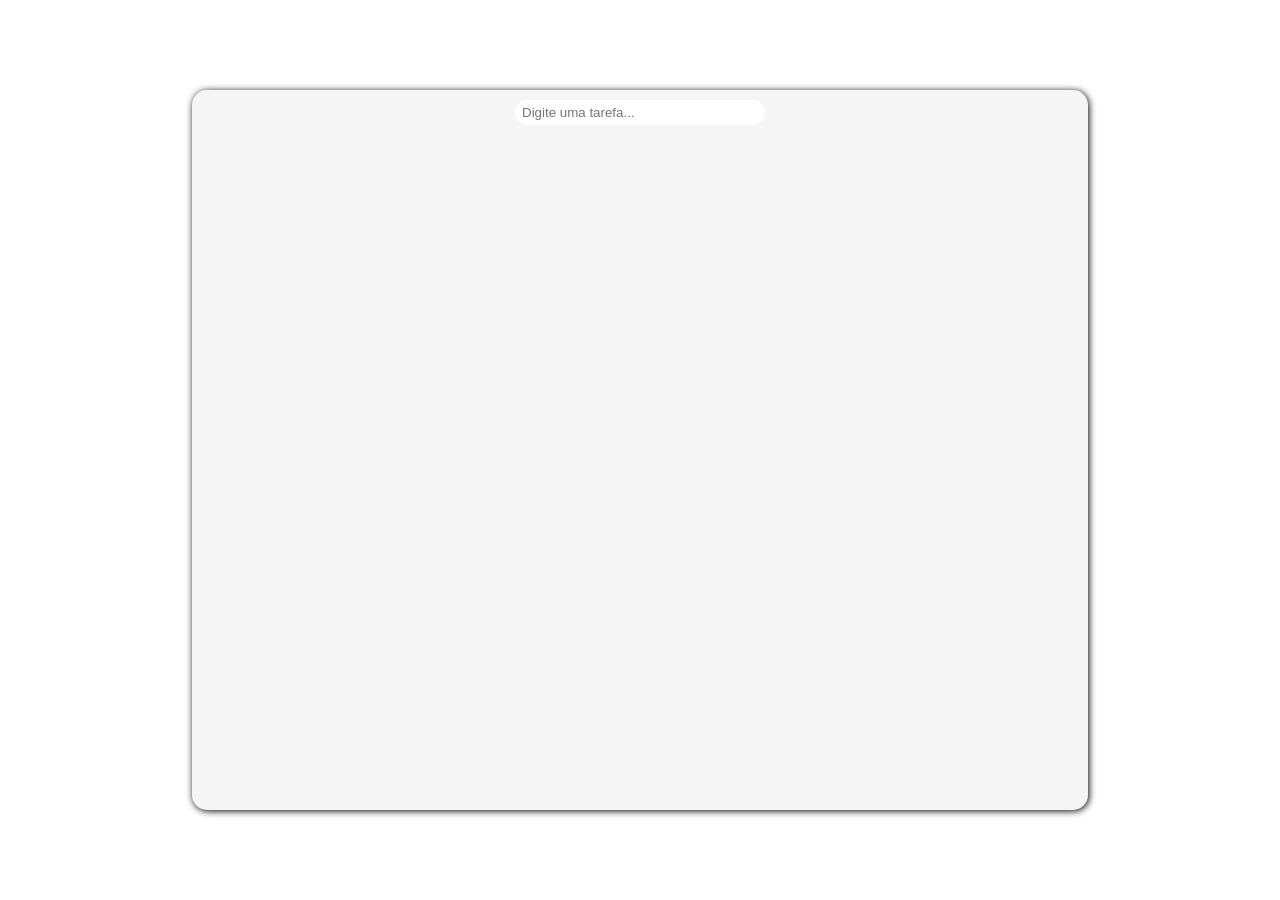
<file: to-do-list/index.html>
<!DOCTYPE html>
<html lang="pt-br">
<head>
    <meta charset="UTF-8">
    <meta name="viewport" content="width=device-width, initial-scale=1.0">
    <title>Lista de tarefas</title>
    <link rel="stylesheet" href="assets/style.css">
    <script defer src="assets/script.js"></script>
</head>
<body>
    <div class="container">
        <div class="list">
            <input type="search" name="add" id="add" class="add" placeholder="Digite uma tarefa...">
        </div>
        <div class="tasks" id="tasks">
        
        </div>
    </div>
</body>
</html>
</file>
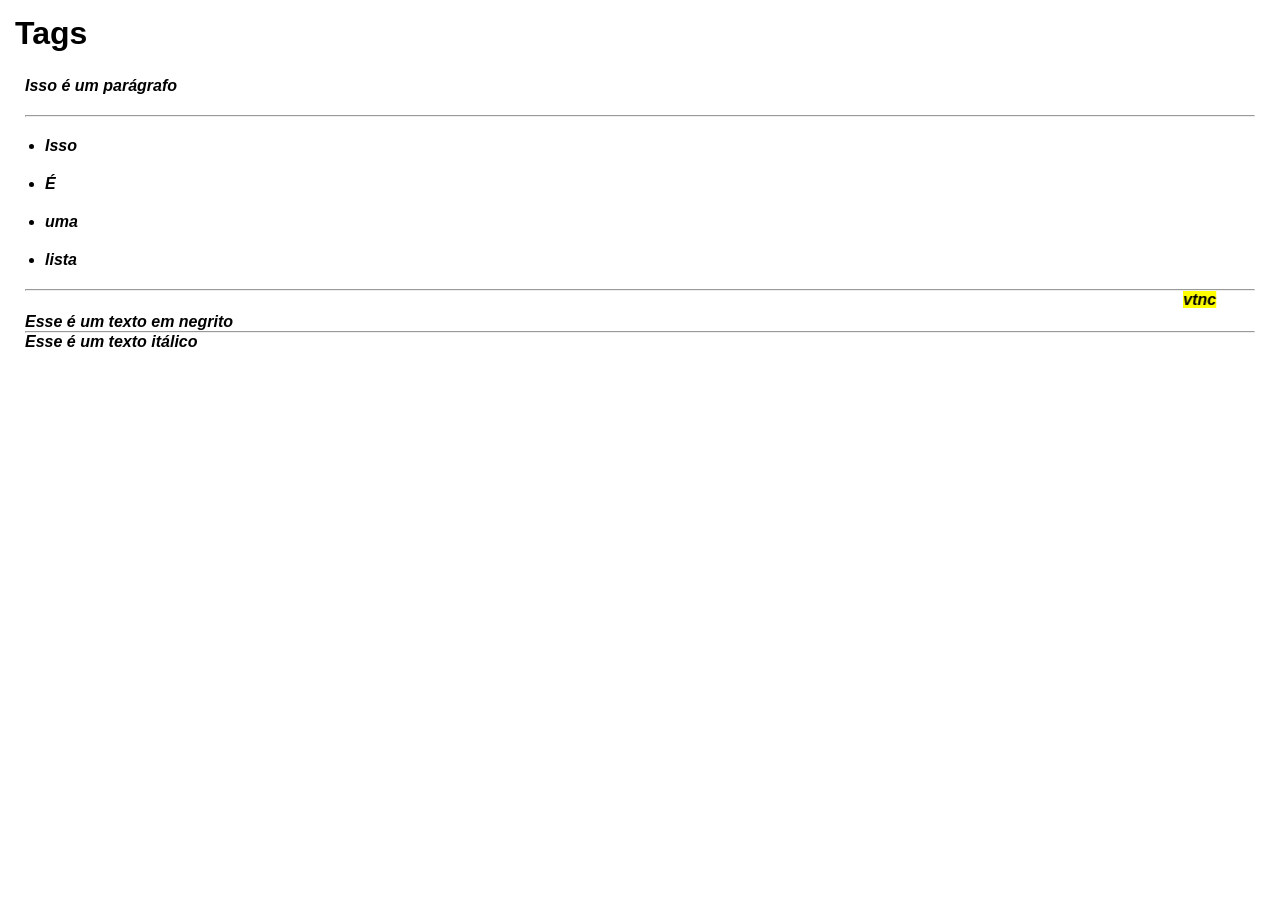
<file: aulaDosessentinha/aula2.html>
<!DOCTYPE html>
<html lang="pt-br">
<head>
    <meta charset="UTF-8">
    <meta name="viewport" content="width=device-width, initial-scale=1.0">
    <title>Aula do sessentinha 2</title>
    <link rel="stylesheet" href="a2.css">
</head>
<body>
    <h1>Tags</h1>
    <div class="tags">
        
        <p>Isso é um parágrafo</p>
        <hr>
        <!--hr = linha horizontal (horizontal row)-->
        <ul>
            <li>Isso</li>
            <li>É</li>
            <li>uma
            <li>lista
            <!--lista funciona com ou sem tag de fechamento "</>"-->
        </ul>
        <hr>
        <marquee><mark>vtnc</mark></marquee>
        <!--Inútil e feio (os dois), mas é elemento, ent foda-se-->
        <strong>Esse é um texto em negrito</strong><br>
        <hr>
        <!--br = break row (quebra de linha)-->
        <i>Esse é um texto itálico</i>

    </div>
</body>
</html>
</file>
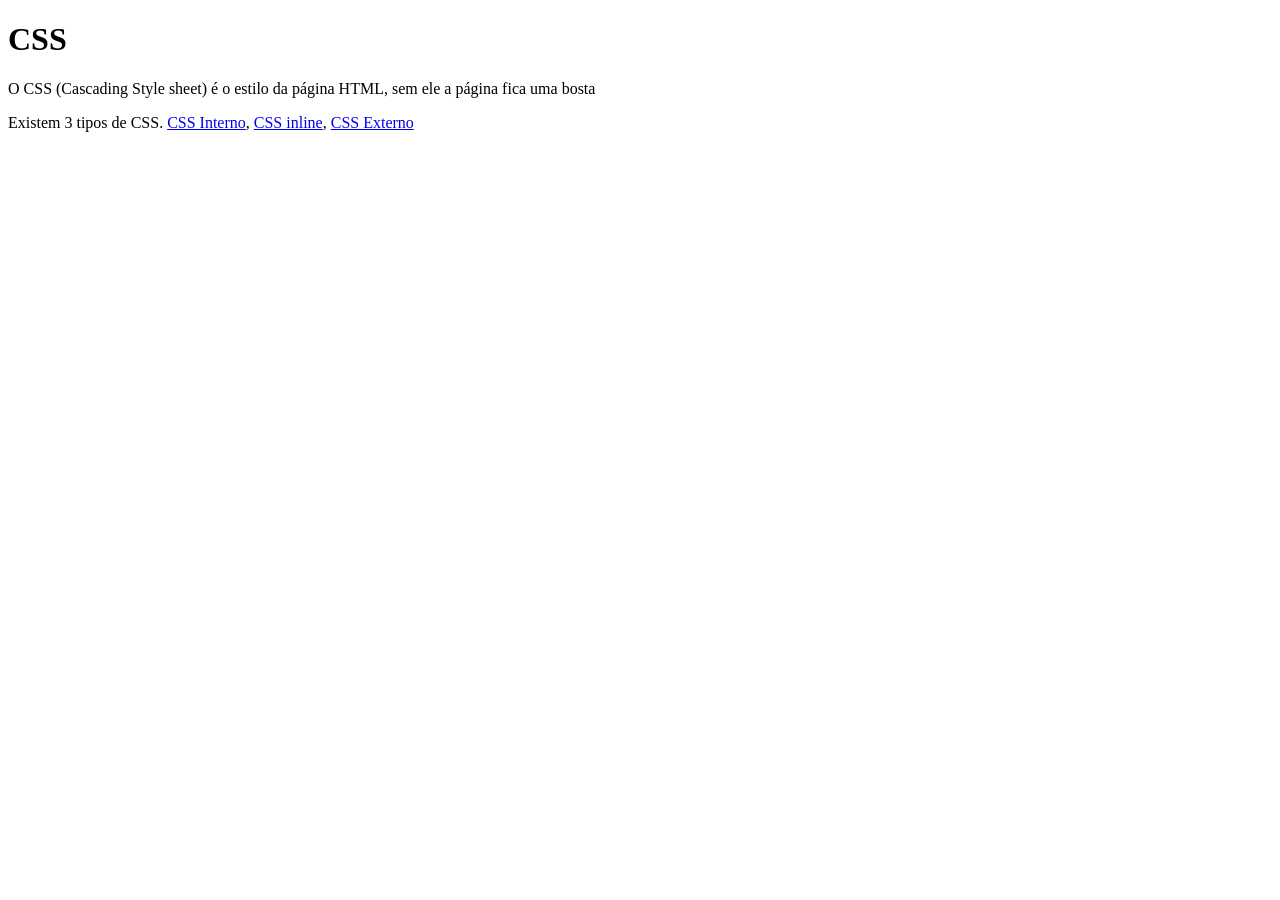
<file: aulaDosessentinha/aula3/aula3.html>
<!DOCTYPE html>
<html lang="pt-br">
<head>
    <meta charset="UTF-8">
    <meta name="viewport" content="width=device-width, initial-scale=1.0">
    <title>aula 3 do sessentinha</title>
</head>
<body>
    <h1>CSS</h1>
    <p>O CSS (Cascading Style sheet) é o estilo da página HTML, sem ele a página fica uma bosta</p>
    <p>Existem 3 tipos de CSS. <a href="interno.html">CSS Interno</a>, <a href="inline.html">CSS inline</a>, <a href="externo.html">CSS Externo</a></p>

    </div>
</body>
</html>
</file>
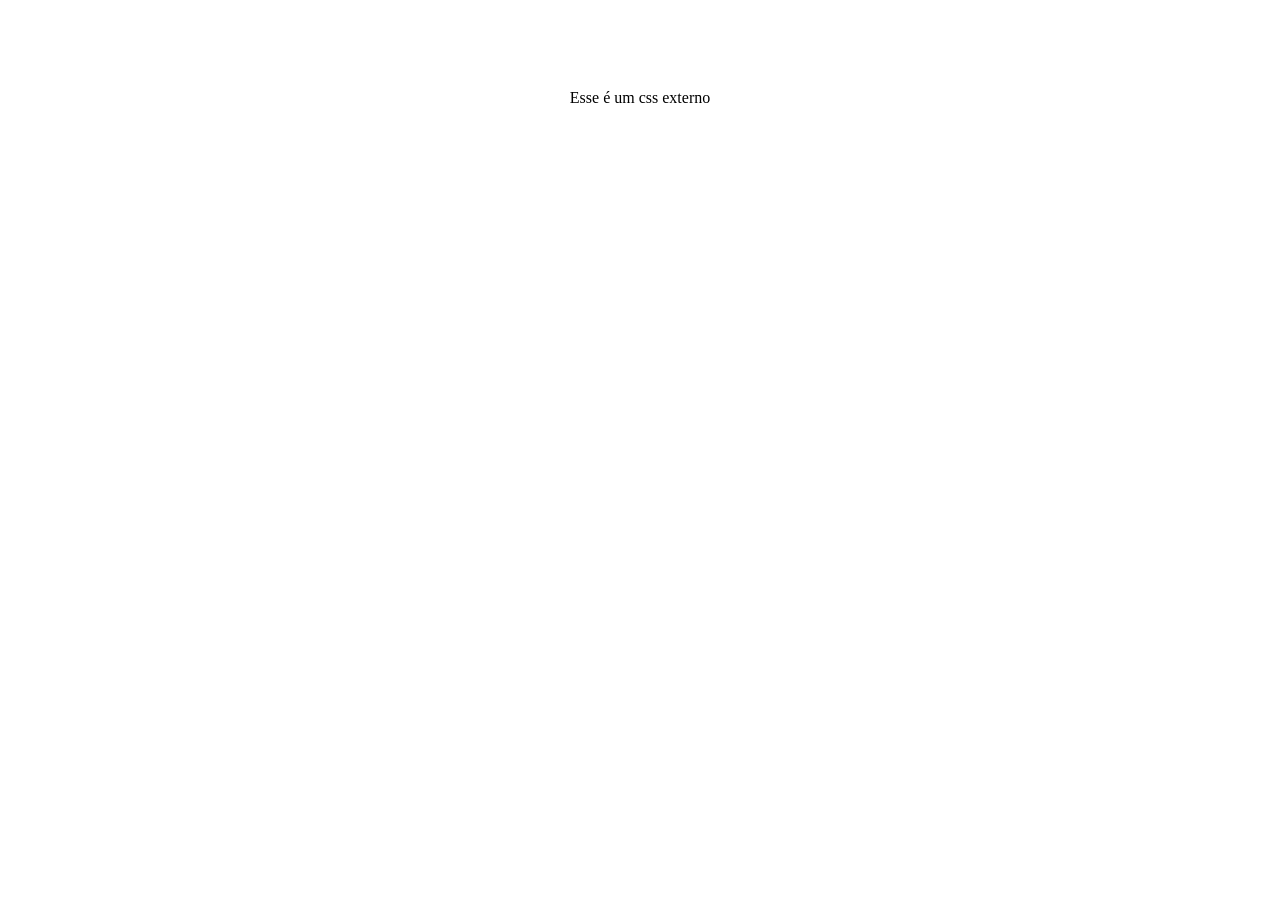
<file: aulaDosessentinha/aula3/externo.html>
<!DOCTYPE html>
<html lang="pt-br">
<head>
    <meta charset="UTF-8">
    <meta name="viewport" content="width=device-width, initial-scale=1.0">
    <title>CSS externo</title>
    <link rel="stylesheet" href="externo.css">
    <!--O link conecta o css com o html-->
</head>
<body>
    <div class="externo">
        <p>Esse é um css externo</p>
    </div>
</body>
</html>
</file>
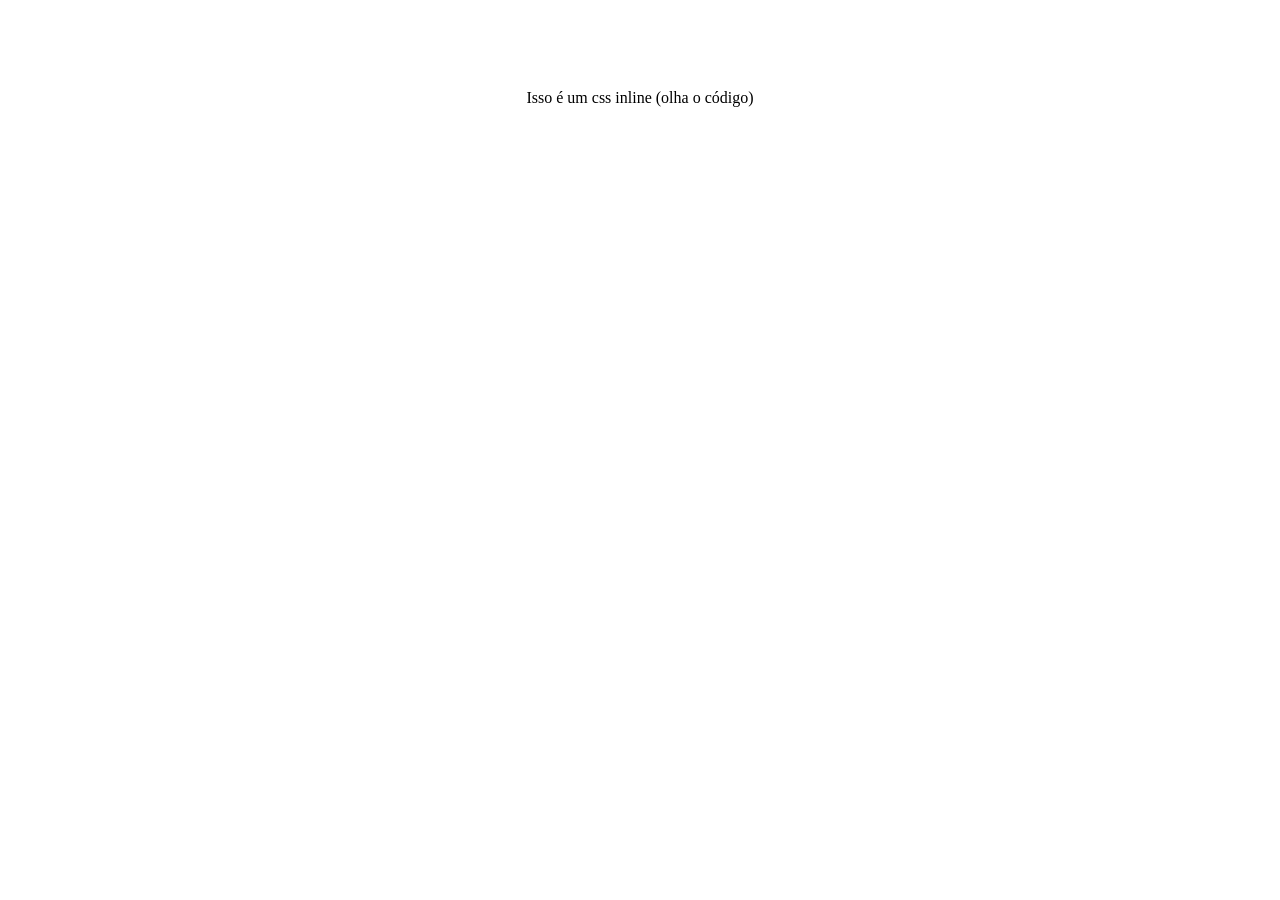
<file: aulaDosessentinha/aula3/inline.html>
<!DOCTYPE html>
<html lang="pt-br">
<head>
    <meta charset="UTF-8">
    <meta name="viewport" content="width=device-width, initial-scale=1.0">
    <title>CSS inline</title>
</head>
<body>
    <div class="inline" style="display: flex; justify-content: center; align-items: center; width: 100%; height: 20vh;">
        <p>Isso é um css inline (olha o código)</p>
</body>
</html>
</file>
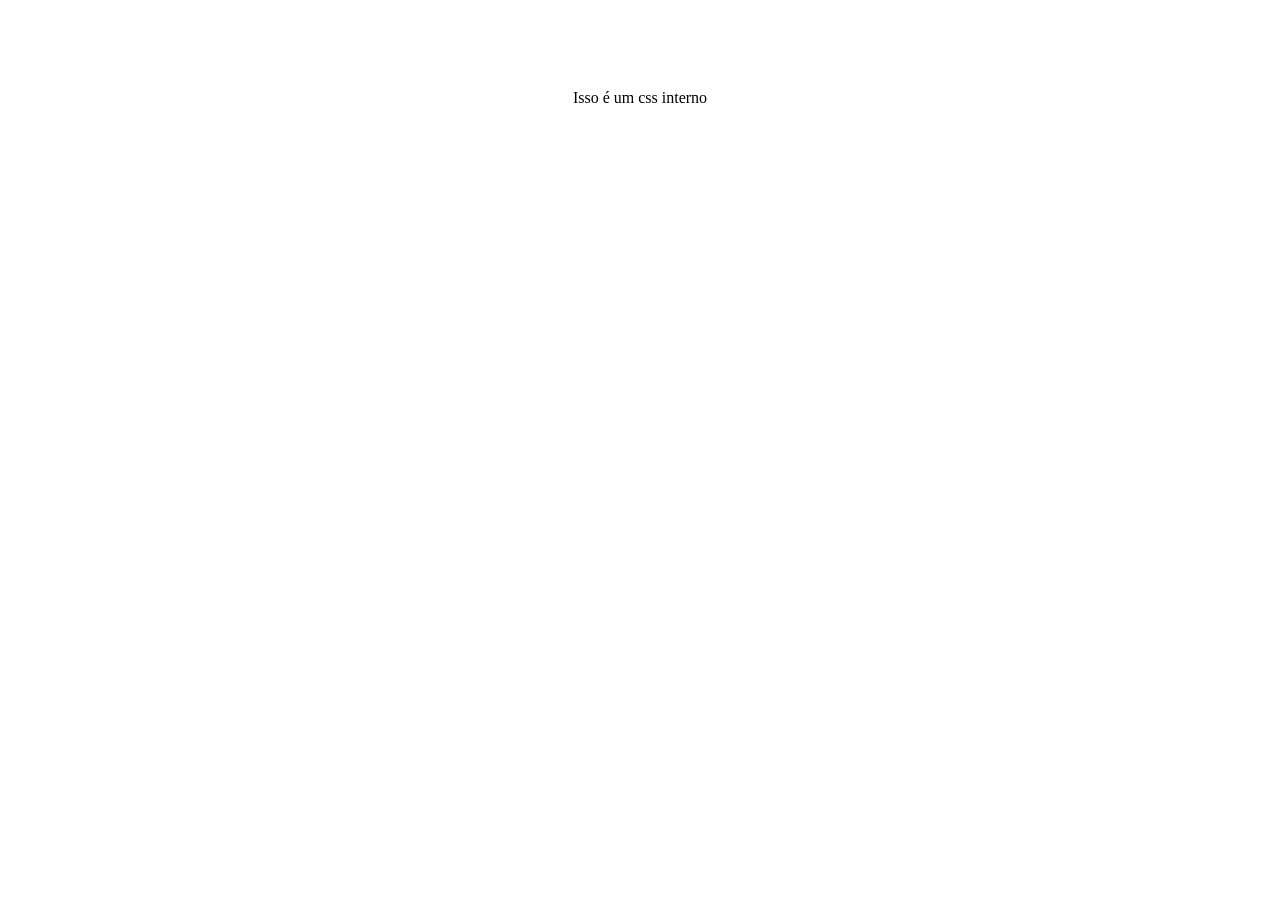
<file: aulaDosessentinha/aula3/interno.html>
<!DOCTYPE html>
<html lang="pt-br">
<head>
    <meta charset="UTF-8">
    <meta name="viewport" content="width=device-width, initial-scale=1.0">
    <title>CSS interno</title>
    <style>
        .interno{
            display: flex;
            justify-content: center;
            align-items: center;
            width: 100%;
            height: 20vh;
        }
    </style>
</head>
<body>
    <div class="interno">
        <p>Isso é um css interno</p>
    </div>
</body>
</html>
</file>
<file: to-do-list/assets/style.css>
@charset "UTF-8";
@import url('https://fonts.googleapis.com/css2?family=Anta&display=swap');
*{
    margin: 0;
    padding: 0;
    box-sizing: border-box;
}
body{
    display: flex;
    justify-content: center;
    align-items: center;
    min-height: 100vh;
}
.container{
    display: flex;
    justify-content: center;
    background-color: whitesmoke;
    height: 80vh;
    width: 70%;
    border-radius: 15px;
    box-shadow: 1px 1px 7px black;
}
.add{
    width: 250px;
    height: 25px;
    border-radius: 15px;
    border: none;
    margin-top: 10px;
    padding-left: 7px;
}
.add:focus{
    outline: none;
}
.tasks{
    font-family: "Anta", sans-serif;
    position: absolute;
    top: 20%;
    left: 21%;
    width: 250px;
    height: 20px;
    padding: 10px;
}
.task{
    background-color: rebeccapurple;
}
</file>
<file: aulaDosessentinha/a2.css>
@charset "UTF-8";

@font-face {
    font-family: "Roboto", sans-serif;
    src: url(Roboto/Roboto-Black.ttf);
    /*Depois tu aprende a fazer isso*/
}
*{
    margin: 0;
    padding: 0;
    font-family: "Roboto", sans-serif;
    /*isso tbm*/
}
h1{ margin: 15px; }

p{
    margin-bottom: 20px;
}
li{
    margin: 20px;
}

.tags{
    margin: 25px;
    font-weight: bold;
    font-style: italic;
}
</file>
<file: aulaDosessentinha/aula3/externo.css>
@charset "UTF-8";
/*Define o código em UTF-8*/

.externo{
    display: flex;
    justify-content: center;
    align-items: center;
    width: 100%;
    height: 20vh;
}
</file>
